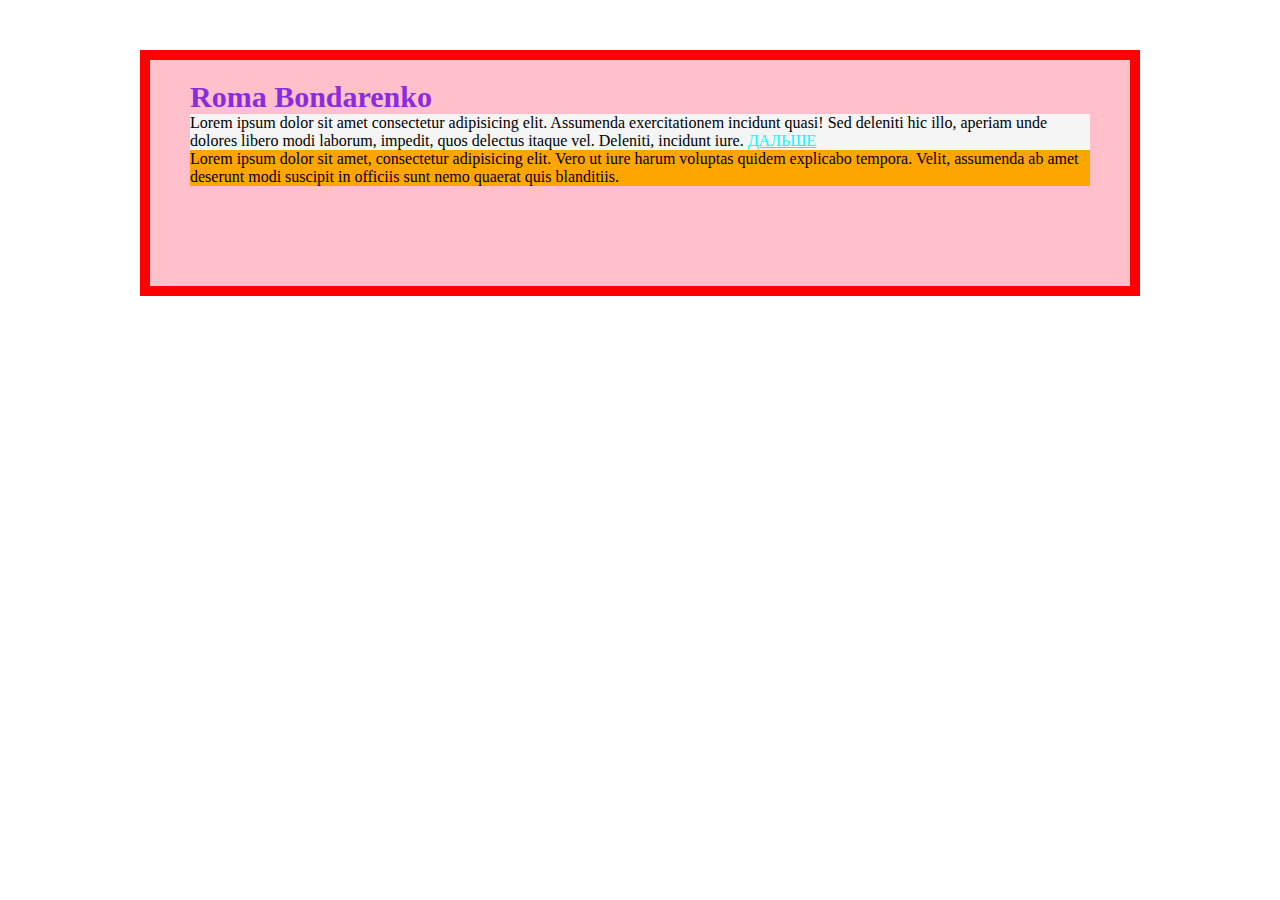
<file: index.html>
<!DOCTYPE html>
<html lang="en">
  <head>
    <meta charset="UTF-8" />
    <title>Lesson2</title>
    <link rel="stylesheet" href="css/style.css" />
  </head>
  <body>
    <div class="container">
      <h1>Roma Bondarenko</h1>
      <div id="unique">
        Lorem ipsum dolor sit amet consectetur adipisicing elit. Assumenda
        exercitationem incidunt quasi! Sed deleniti hic illo, aperiam unde
        dolores libero modi laborum, impedit, quos delectus itaque vel.
        Deleniti, incidunt iure.
        <a href="dz2.html" target="_blank">ДАЛЬШЕ</a>
      </div>
      <div style="background: orange">
        Lorem ipsum dolor sit amet, consectetur adipisicing elit. Vero ut iure
        harum voluptas quidem explicabo tempora. Velit, assumenda ab amet
        deserunt modi suscipit in officiis sunt nemo quaerat quis blanditiis.
      </div>
    </div>
  </body>
</html>
</file>
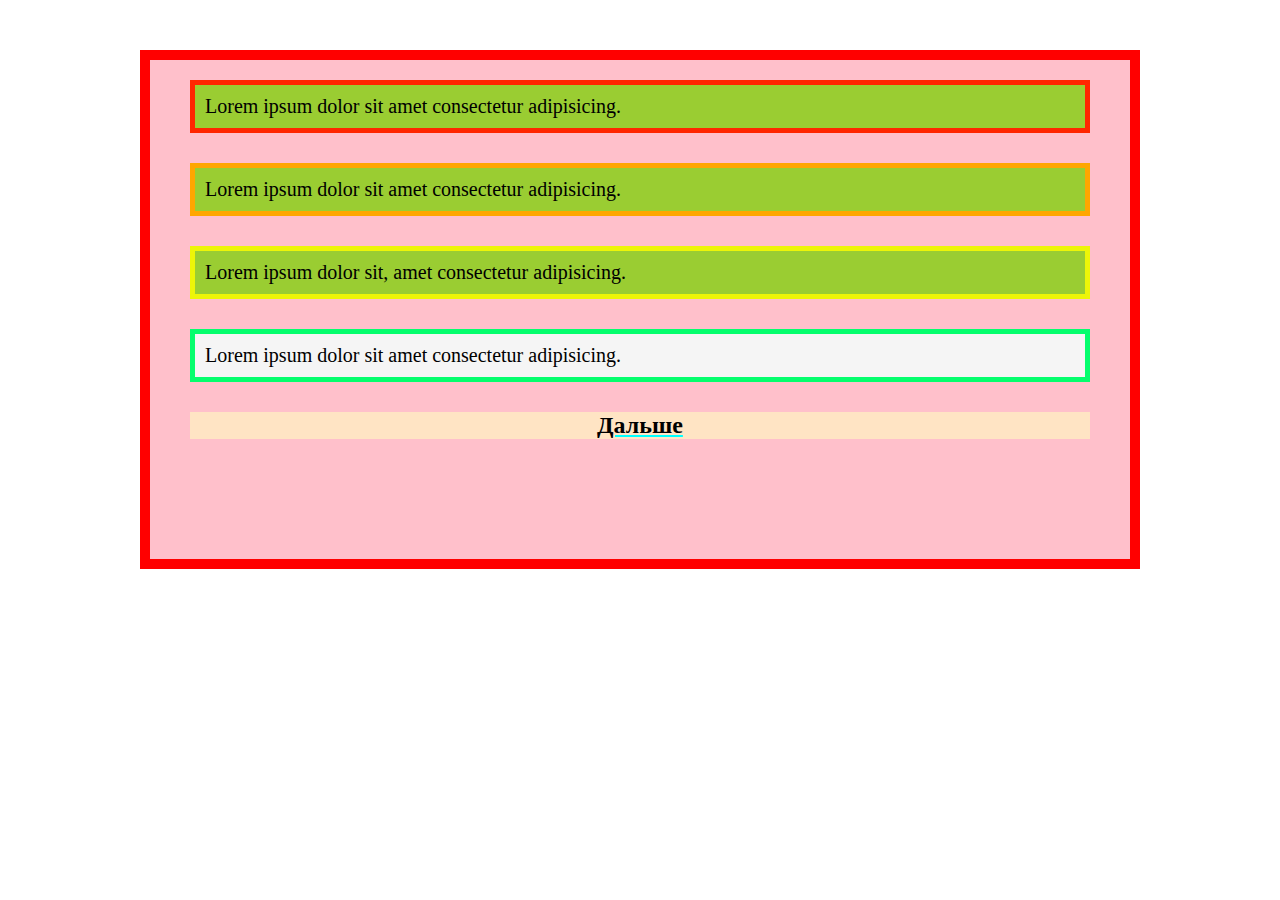
<file: dz2.html>
<!DOCTYPE html>
<html lang="en">
  <head>
    <meta charset="UTF-8" />
    <title>About</title>
    <link rel="stylesheet" href="css/style.css" />
  </head>
  <body>
    <div class="container">
      <div class="notebox info">
        Lorem ipsum dolor sit amet consectetur adipisicing.
      </div>
      <div class="notebox danger">
        Lorem ipsum dolor sit amet consectetur adipisicing.
      </div>
      <div class="notebox about">
        Lorem ipsum dolor sit, amet consectetur adipisicing.
      </div>
      <div class="notebox html" id="unique">
        Lorem ipsum dolor sit amet consectetur adipisicing.
      </div>
      <a href="vkladka3.html" target="_blank"><h2 class="Next">Дальше</h2></a>
    </div>
  </body>
</html>
</file>
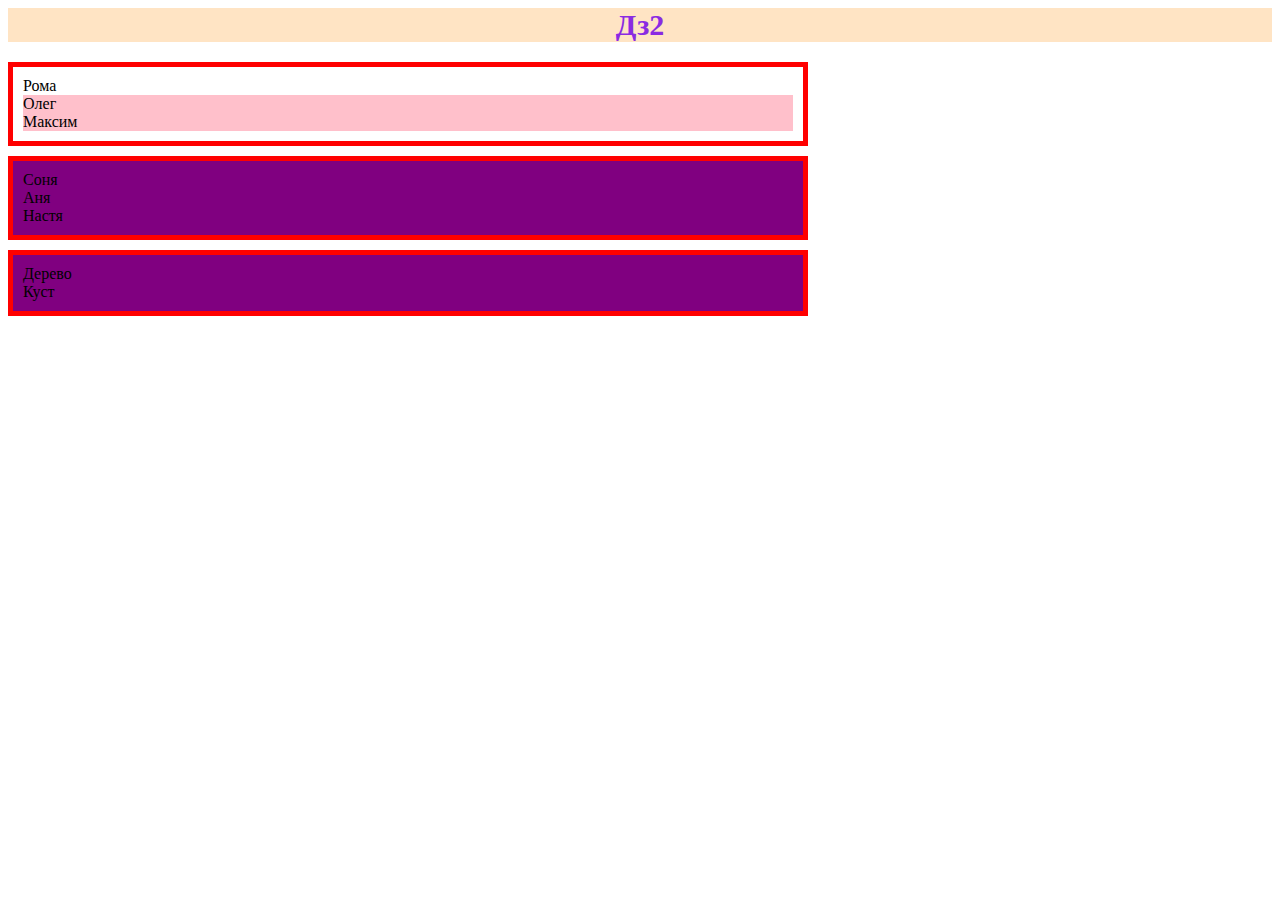
<file: vkladka3.html>
<!DOCTYPE html>
<html lang="en">
  <head>
    <meta charset="UTF-8" />
    <link rel="stylesheet" href="css/style.css" />
    <title>Document</title>
  </head>
  <body>
    <h1 class="Name">Дз2</h1>
    <div class="wrapper">
      <div class="Men">
        <div>Рома</div>
        <div>Олег</div>
        <div>Максим</div>
      </div>
      <div class="Women">
        <div>Соня</div>
        <div>Аня</div>
        <div>Настя</div>
      </div>
      <div class="Plant">
        <div>Дерево</div>
        <div>Куст</div>
      </div>
    </div>
  </body>
</html>
</file>
<file: css/style.css>
.body {
  margin: 0 auto;
}
.container {
  width: 1000px;
  margin: 50px auto;
  padding: 20px 40px 100px;
  background: pink;
  border: 10px solid red;
  box-sizing: border-box;
}
h1 {
  font-size: 30px;
  font-weight: 800;
  color: blueviolet;
  margin: 0;
}

a {
  color: aqua;
}

.notebox {
  border: 5px solid green;
  margin: 0 0 30px;
  padding: 10px;
  font-size: 20px;
  background: yellowgreen;
}
.notebox.info {
  border-color: rgb(255, 38, 0);
}

.notebox.danger {
  border-color: rgb(255, 166, 0);
}
.notebox.html {
  border-color: rgb(5, 254, 109);
}
.notebox.about {
  border-color: rgb(237, 245, 8);
}

#unique {
  background: whitesmoke;
}

.Next {
  background-color: bisque;
  text-align: center;
  width: auto;
  height: auto;
  color: black;
}

.Name {
  background-color: bisque;
  text-align: center;
  margin: 0 0 20px;
}

.wrapper {
  width: 800px;
  box-sizing: border-box;
}

.Men,
.Women,
.Plant {
  padding: 10px;
  border: 5px solid rgb(255, 0, 0);
}

/* .wrapper > div {
  background: purple;
} */

/* .wrapper{
  background: pink;
} */

.wrapper > div + div {
  background: purple;
  margin-top: 10px;
}

.Men > div + div {
  background: pink;
}
</file>
